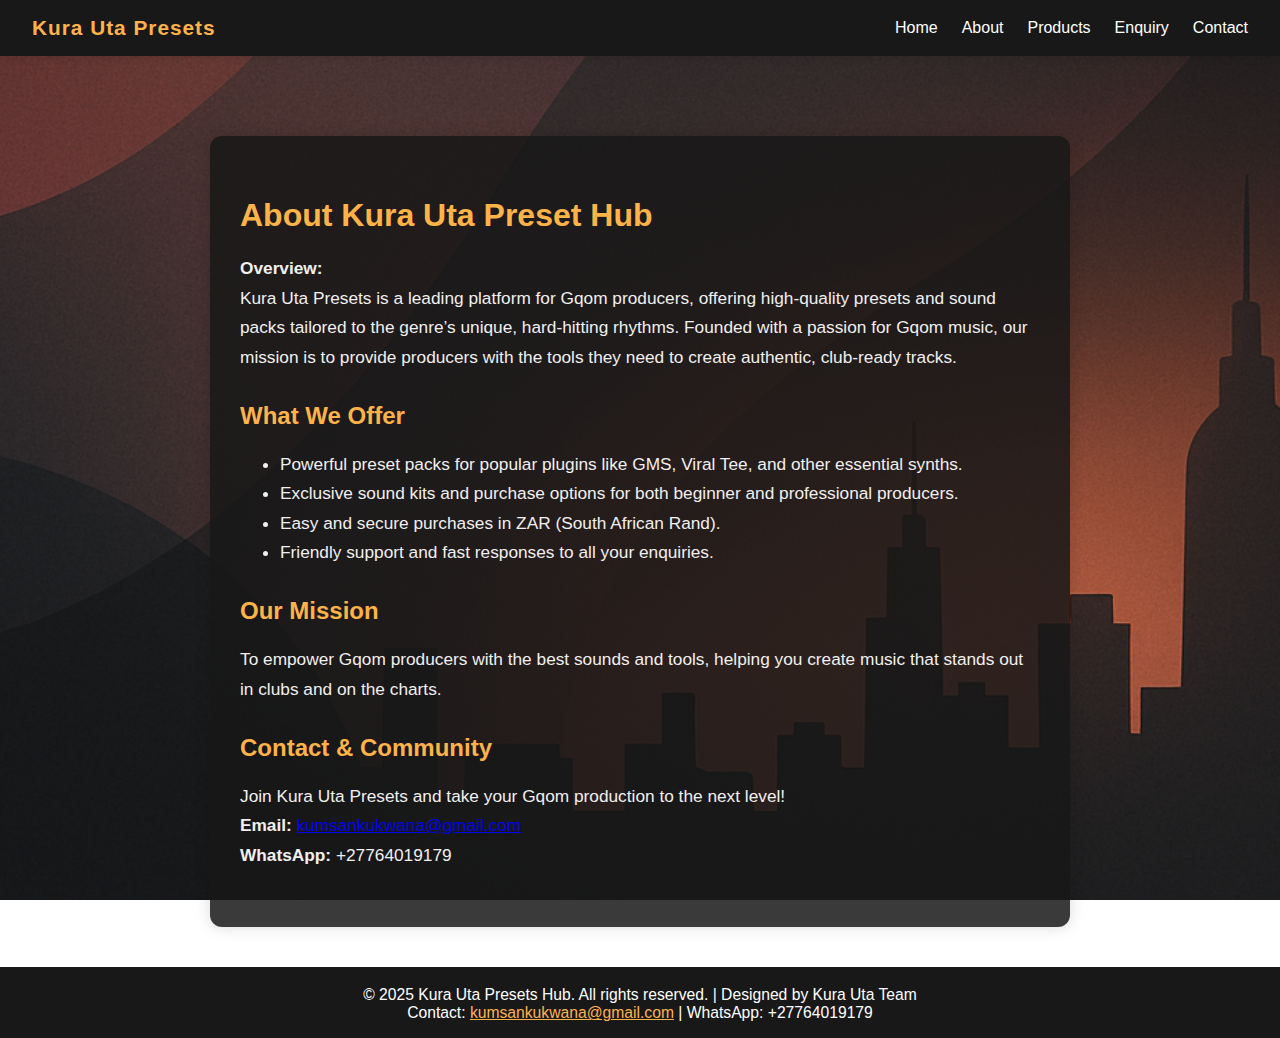
<file: about.html>
<!DOCTYPE html>
<html lang="en">
<head>
    <title>About - Kura Uta Presets Hub</title>
    <meta charset="UTF-8">
    <meta name="viewport" content="width=device-width, initial-scale=1.0">
    <style>
        body {
            margin: 0;
            padding: 0;
            background: url(images/about\ 2.png) no-repeat center center fixed;
            background-size: cover;
            background-attachment: fixed;
            background-repeat: no-repeat;
            background-position: center center;
            font-family: 'Segoe UI', Arial, sans-serif;
            min-height: 100vh;
            color: #f1efef;
        }
        .navbar {
            display: flex;
            align-items: center;
            justify-content: space-between;
            padding: 1rem 2rem;
            background: #181818;
            color: #fff;
            box-shadow: 0 2px 8px rgba(0,0,0,0.08);
        }
        .navbar .logo {
            font-weight: bold;
            font-size: 1.3rem;
            letter-spacing: 1px;
            color: #ffb347;
        }
        .navbar .nav-links {
            display: flex;
            gap: 1.5rem;
        }
        .navbar .nav-links a {
            color: #fff;
            text-decoration: none;
            font-weight: 500;
            transition: color 0.2s;
        }
        .navbar .nav-links a:hover {
            color: #ffb347;
        }
        .about-content {
            max-width: 800px;
            margin: 80px auto 40px auto;
            background: rgba(24,24,24,0.85);
            border-radius: 12px;
            padding: 40px 30px;
            box-shadow: 0 0 16px rgba(0,0,0,0.15);
            color: #f1efef;
        }
        .about-content h1 {
            color: #ffb347;
            margin-bottom: 20px;
        }
        .about-content h2 {
            color: #ffb347;
            margin-top: 30px;
        }
        .about-content p, .about-content ul {
            font-size: 1.08rem;
            line-height: 1.7;
        }
        .footer {
            background: #181818;
            color: #fff;
            text-align: center;
            padding: 1.2rem 0 1rem 0;
            margin-top: 40px;
            font-size: 0.98rem;
        }
        .footer a {
            color: #ffb347;
            text-decoration: underline;
        }
    </style>
</head>
<body>
    <header>
        <nav class="navbar">
            <div class="logo">Kura Uta Presets</div>
            <div class="nav-links">
                <a href="index.html">Home</a>
                <a href="about.html">About</a>
                <a href="products.html">Products</a>
                <a href="enquiry.html">Enquiry</a>
                <a href="contact.html">Contact</a>
            </div>
        </nav>
    </header>
    <div class="about-content">
        <h1>About Kura Uta Preset Hub</h1>
        <p>
            <b>Overview:</b><br>
            Kura Uta Presets is a leading platform for Gqom producers, offering high-quality presets and sound packs tailored to the genre’s unique, hard-hitting rhythms. Founded with a passion for Gqom music, our mission is to provide producers with the tools they need to create authentic, club-ready tracks.
        </p>
        <h2>What We Offer</h2>
        <ul>
            <li>Powerful preset packs for popular plugins like GMS, Viral Tee, and other essential synths.</li>
            <li>Exclusive sound kits and purchase options for both beginner and professional producers.</li>
            <li>Easy and secure purchases in ZAR (South African Rand).</li>
            <li>Friendly support and fast responses to all your enquiries.</li>
        </ul>
        <h2>Our Mission</h2>
        <p>
            To empower Gqom producers with the best sounds and tools, helping you create music that stands out in clubs and on the charts.
        </p>
        <h2>Contact & Community</h2>
        <p>
            Join Kura Uta Presets and take your Gqom production to the next level!<br>
            <b>Email:</b> <a href="mailto:kumsankukwana@gmail.com">kumsankukwana@gmail.com</a><br>
            <b>WhatsApp:</b> +27764019179
        </p>
    </div>
    <footer class="footer">
        &copy; 2025 Kura Uta Presets Hub. All rights reserved. | Designed by Kura Uta Team<br>
        <span>Contact: <a href="mailto:kumsankukwana@gmail.com">kumsankukwana@gmail.com</a> | WhatsApp: +27764019179</span>
    </footer>
</body>
</html>
</file>
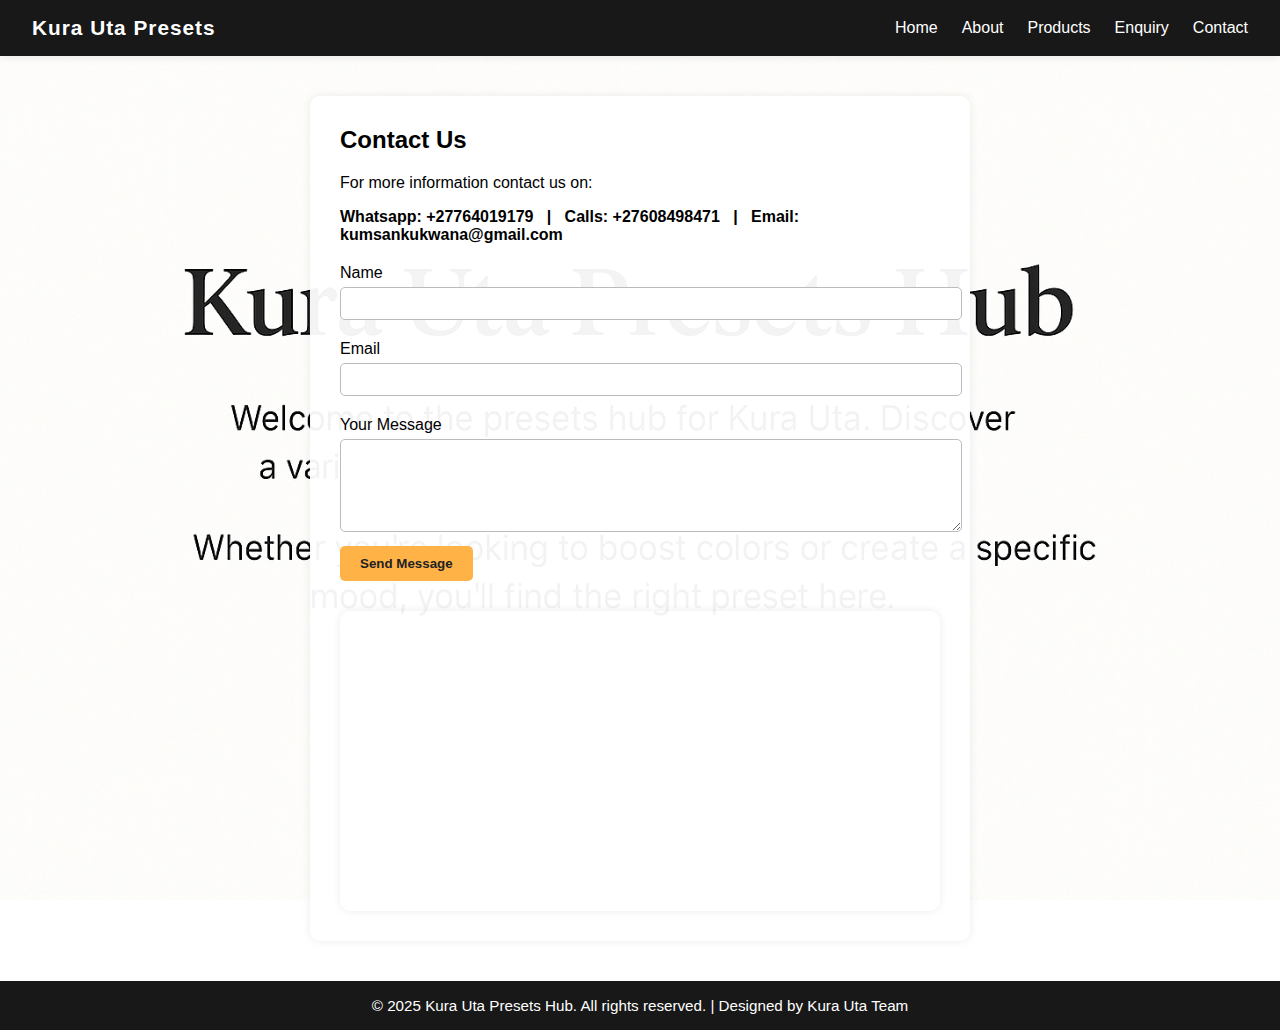
<file: contact.html>
<!DOCTYPE html>
<html lang="en">
<head>
    <title>Contact</title>
    <meta charset="UTF-8">
    <meta name="viewport" content="width=device-width, initial-scale=1.0">
    <style>
        body {
          margin: 0;
          background-color: #3a3838; /* cream bacground */
          font-family: Arial, sans-serif;
        }
        body {
  margin: 0;
  padding: 0;
  background: url(images/Contact\ page\ background.png) no-repeat center center fixed;
  background-size: cover;
  background-attachment: fixed;
  background-repeat: no-repeat;
  background-position: center center;
  font-family: 'Segoe UI', sans-serif;
  min-height: 100vh;
}
        .navbar {
            display: flex;
            align-items: center;
            justify-content: space-between;
            padding: 1rem 2rem;
            background: #181818;
            color: #fff;
            box-shadow: 0 2px 8px rgba(0,0,0,0.08);
        }
        .navbar .logo {
            font-weight: bold;
            font-size: 1.3rem;
            letter-spacing: 1px;
        }
        .navbar .nav-links {
            display: flex;
            gap: 1.5rem;
        }
        .navbar .nav-links a {
            color: #fff;
            text-decoration: none;
            font-weight: 500;
            transition: color 0.2s;
        }
        .navbar .nav-links a:hover {
            color: #ffb347;
        }
        .footer {
            background: #181818;
            color: #fff;
            text-align: center;
            padding: 1rem 0;
            margin-top: 40px;
            font-size: 0.95rem;
        }
        .contact-container {
            background: rgba(255,255,255,0.95);
            border-radius: 10px;
            box-shadow: 0 0 10px rgba(0,0,0,0.08);
            max-width: 600px;
            margin: 40px auto;
            padding: 30px;
        }
        .contact-container h2 {
            margin-top: 0;
        }
        .contact-info {
            margin-bottom: 20px;
        }
        .contact-form label {
            display: block;
            margin: 10px 0 5px;
        }
        .contact-form input, .contact-form textarea {
            width: 100%;
            padding: 8px 10px;
            border-radius: 5px;
            border: 1px solid #bbb;
            margin-bottom: 10px;
        }
        .contact-form button {
            background: #ffb347;
            color: #222;
            font-weight: bold;
            border: none;
            padding: 10px 20px;
            border-radius: 5px;
            cursor: pointer;
        }
        .contact-form button:hover {
            background: #ffa500;
        }
        .map-container {
            margin: 30px 0 0 0;
            width: 100%;
            height: 300px;
            border-radius: 10px;
            overflow: hidden;
            box-shadow: 0 0 8px rgba(0,0,0,0.08);
        }
    </style>
</head>
<body>
    <header>
        <nav class="navbar">
            <div class="logo">Kura Uta Presets</div>
            <div class="nav-links">
                <a href="index.html">Home</a>
                <a href="about.html">About</a>
                <a href="products.html">Products</a>
                <a href="enquiry.html">Enquiry</a>
                <a href="contact.html">Contact</a>
            </div>
        </nav>
    </header>
    <div class="contact-container">
        <h2>Contact Us</h2>
        <div class="contact-info">
            <p>For more information contact us on:</p>
            <strong>Whatsapp: +27764019179 &nbsp; | &nbsp; Calls: +27608498471 &nbsp; | &nbsp; Email: kumsankukwana@gmail.com</strong>
        </div>
        <form id="contact-form" class="contact-form">
            <label for="name">Name</label>
            <input type="text" id="name" name="name" required>
            <label for="email">Email</label>
            <input type="email" id="email" name="email" required>
            <label for="message">Your Message</label>
            <textarea id="message" name="message" rows="5" required></textarea>
            <button type="submit">Send Message</button>
        </form>
        <div class="map-container">
            <iframe
                src="https://www.google.com/maps/embed?pb=!1m18!1m12!1m3!1d3582.019073274507!2d28.04730531502719!3d-26.20410298342716!2m3!1f0!2f0!3f0!3m2!1i1024!2i768!4f13.1!3m3!1m2!1s0x1e9509b1b1b1b1b1%3A0x1b1b1b1b1b1b1b1b!2sJohannesburg%2C%20South%20Africa!5e0!3m2!1sen!2sza!4v1710000000000!5m2!1sen!2sza"
                width="100%" height="100%" style="border:0;" allowfullscreen="" loading="lazy"
                referrerpolicy="no-referrer-when-downgrade"></iframe>
        </div>
    </div>
    <footer class="footer">
        &copy; 2025 Kura Uta Presets Hub. All rights reserved. | Designed by Kura Uta Team
    </footer>
    <script src="script.js"></script>
</body>
</html>
</file>
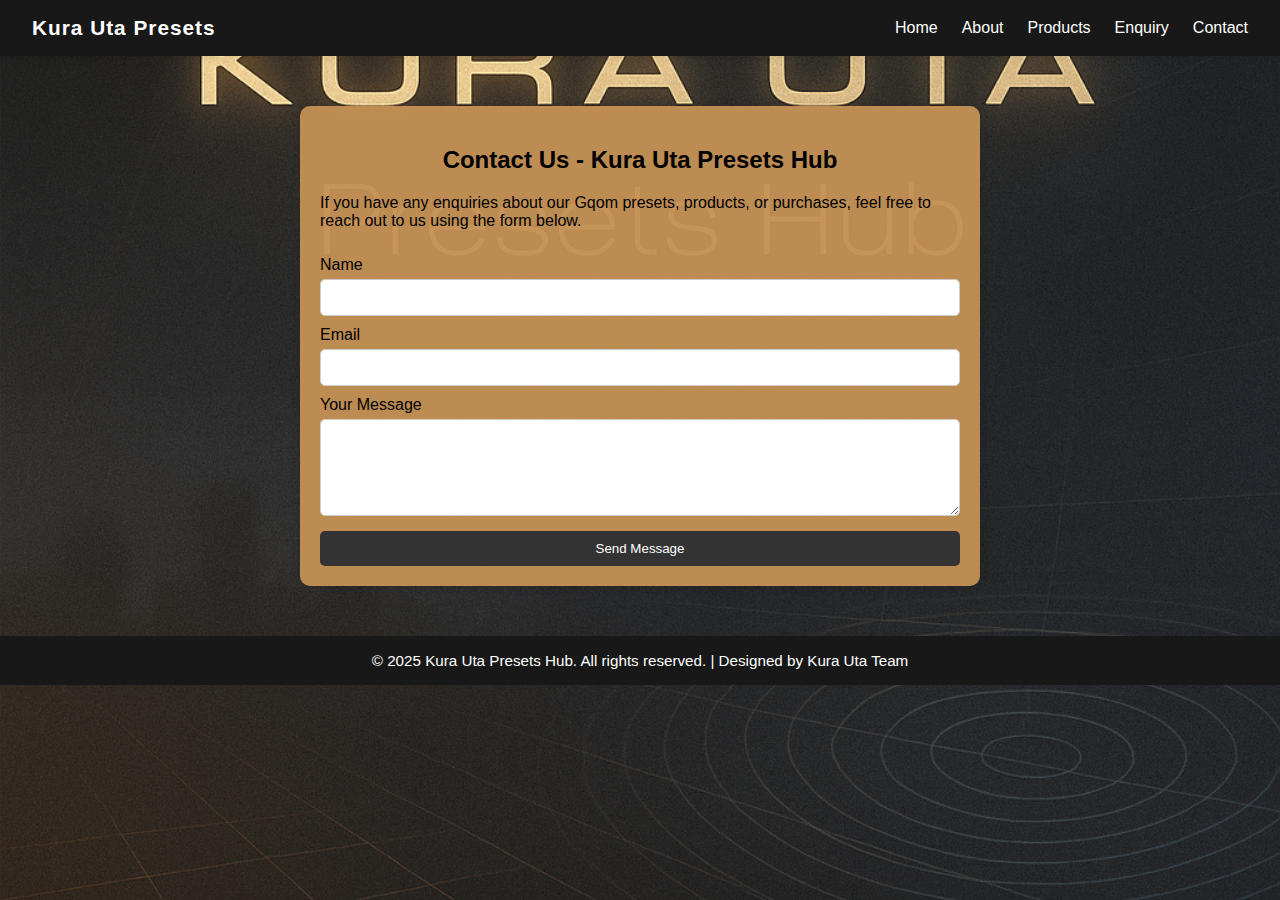
<file: enquiry.html>
<!DOCTYPE html>
<html lang="en">
<head>
    <meta charset="UTF-8">
    <meta name="viewport" content="width=device-width, initial-scale=1.0">
    <title>Enquiries - Kura Uta Presets</title>
    <style>
            body {
  margin: 0;
  padding: 0;
  background: url(images/enquiries\ background\ img.png) no-repeat center center fixed;
  background-size: cover;
  background-attachment: fixed;
  background-repeat: no-repeat;
  background-position: center center;
  font-family: 'Segoe UI', sans-serif;
  min-height: 100vh;
}
.navbar {
            display: flex;
            align-items: center;
            justify-content: space-between;
            padding: 1rem 2rem;
            background: #181818;
            color: #fff;
            box-shadow: 0 2px 8px rgba(0,0,0,0.08);
        }
        .navbar .logo {
            font-weight: bold;
            font-size: 1.3rem;
            letter-spacing: 1px;
        }
        .navbar .nav-links {
            display: flex;
            gap: 1.5rem;
        }
        .navbar .nav-links a {
            color: #fff;
            text-decoration: none;
            font-weight: 500;
            transition: color 0.2s;
        }
        .navbar .nav-links a:hover {
            color: #ffb347;
        }
        .footer {
            background: #181818;
            color: #fff;
            text-align: center;
            padding: 1rem 0;
            margin-top: 40px;
            font-size: 0.95rem;
        }
        .container {
            width: 50%;
            margin: 50px auto;
            padding: 20px;
            background: rgb(197, 145, 85, 0.95);
            box-shadow: 0 0 10px rgba(0, 0, 0, 0.1);
            border-radius: 10px;
        }
        h2 {
            text-align: center;
        }
        form {
            display: flex;
            flex-direction: column;
        }
        label {
            margin: 10px 0 5px;
        }
        input, textarea {
            padding: 10px;
            border: 1px solid #ccc;
            border-radius: 5px;
        }
        button {
            margin-top: 15px;
            padding: 10px;
            background: #333;
            color: white;
            border: none;
            cursor: pointer;
            border-radius: 5px;
        }
        button:hover {
            background: #555;
        }
    </style>
</head> 
<body>
    <header>
        <nav class="navbar">
            <div class="logo">Kura Uta Presets</div>
            <div class="nav-links">
                <a href="index.html">Home</a>
                <a href="about.html">About</a>
                <a href="products.html">Products</a>
                <a href="enquiry.html">Enquiry</a>
                <a href="contact.html">Contact</a>
            </div>
        </nav>
    </header>
    <div class="container">
        <h2>Contact Us - Kura Uta Presets Hub</h2>
        <p>If you have any enquiries about our Gqom presets, products, or purchases, feel free to reach out to us using the form below.</p>
        <form id="enquiry-form" action="#" method="post">
            <label for="name">Name</label>
            <input type="text" id="name" name="name" required>
            
            <label for="email">Email</label>
            <input type="email" id="email" name="email" required>
            
            <label for="message">Your Message</label>
            <textarea id="message" name="message" rows="5" required></textarea>
            
            <button type="submit">Send Message</button>
        </form>
    </div>
    <footer class="footer">
        &copy; 2025 Kura Uta Presets Hub. All rights reserved. | Designed by Kura Uta Team
    </footer>
    <script src="script.js"></script>
</body>
</html>
</file>
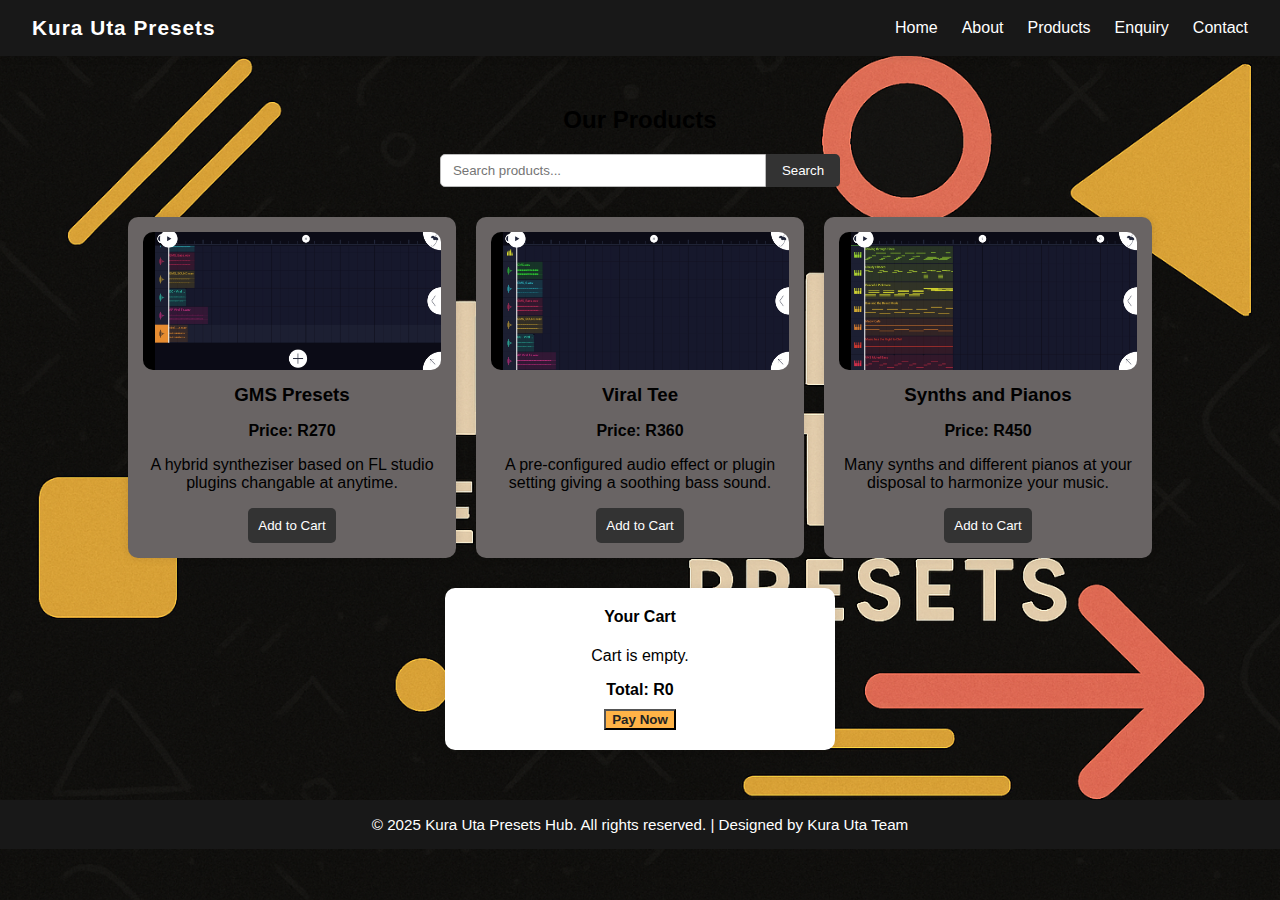
<file: products.html>
<!DOCTYPE html>
<html lang="en">
<head>
    <meta charset="UTF-8">
    <meta name="viewport" content="width=device-width, initial-scale=1.0">
    <title>Products - Kura Uta Presets</title>
    <style>
        body {
            font-family: Arial, sans-serif;
            margin: 0;
            padding: 0;
            background-color: #f4f4f4;
        }
        body {
  margin: 0;
  padding: 0;
  background: url(images/products\ background.png) no-repeat center center fixed;
  background-size: cover;
  background-attachment: fixed;
  background-repeat: no-repeat;
  background-position: center center;
  font-family: 'Segoe UI', sans-serif;
  min-height: 100vh;
}
        .container {
            width: 80%;
            margin: 50px auto;
            text-align: center;
        }
        h2 {
            margin-bottom: 20px;
        }
        .product-grid {
            display: grid;
            grid-template-columns: repeat(auto-fit, minmax(250px, 1fr));
            gap: 20px;
        }
        .product {
            background: rgb(105, 100, 100);
            padding: 15px;
            box-shadow: 0 0 10px rgba(0, 0, 0, 0.1);
            border-radius: 10px;
        }
        .product img {
            width: 100%;
            height: auto;
            border-radius: 10px;
        }
        .product h3 {
            margin: 10px 0;
        }
        .product p {
            color: #000000;
        }
        .product button {
            padding: 10px;
            background: #333;
            color: white;
            border: none;
            cursor: pointer;
            border-radius: 5px;
        }
        .product button:hover {
            background: #858383;
        }
        nav {
      display: flex;
      align-items: center;
      justify-content: space-between;
      padding: 1rem 2rem;
      background-color: #000000;
      box-shadow: 0 2px 4px rgba(0, 0, 0, 0.1);
    }
    .logo-placeholder {
      width: 120px;
      height: 40px;
      background-color: #ddd;
      display: flex;
      align-items: center;
      justify-content: center;
      font-size: 0.8rem;
      color: #666;
      border-radius: 4px;
    }
    .nav-links {
      display: flex;
      gap: 2rem;
    }
    .nav-links a {
      text-decoration: none;
      color: #f1efef;
      font-weight: 500;
      transition: color 0.3s;
    }
    .nav-links a:hover {
      color: #53535300;
    }
    .navbar {
            display: flex;
            align-items: center;
            justify-content: space-between;
            padding: 1rem 2rem;
            background: #181818;
            color: #fff;
            box-shadow: 0 2px 8px rgba(0,0,0,0.08);
        }
        .navbar .logo {
            font-weight: bold;
            font-size: 1.3rem;
            letter-spacing: 1px;
        }
        .navbar .nav-links {
            display: flex;
            gap: 1.5rem;
        }
        .navbar .nav-links a {
            color: #fff;
            text-decoration: none;
            font-weight: 500;
            transition: color 0.2s;
        }
        .navbar .nav-links a:hover {
            color: #ffb347;
        }
        .footer {
            background: #181818;
            color: #fff;
            text-align: center;
            padding: 1rem 0;
            margin-top: 40px;
            font-size: 0.95rem;
        }
        .search-bar {
            margin: 20px auto 30px auto;
            display: flex;
            justify-content: center;
        }
        .search-bar input {
            width: 300px;
            padding: 8px 12px;
            border-radius: 5px 0 0 5px;
            border: 1px solid #bbb;
            outline: none;
        }
        .search-bar button {
            padding: 8px 16px;
            border: none;
            background: #333;
            color: #fff;
            border-radius: 0 5px 5px 0;
            cursor: pointer;
        }
        .cart-container {
            background: #fff;
            border-radius: 10px;
            box-shadow: 0 0 8px rgba(0,0,0,0.08);
            padding: 20px;
            margin: 30px auto;
            width: 350px;
            max-width: 90vw;
        }
        .cart-container h4 {
            margin-top: 0;
        }
        .cart-container button {
            margin-top: 10px;
            background: #ffb347;
            color: #222;
            font-weight: bold;
        }
    </style>
</head>
<body>
    <header>
        <nav class="navbar">
            <div class="logo">Kura Uta Presets</div>
            <div class="nav-links">
                <a href="index.html">Home</a>
                <a href="about.html">About</a>
                <a href="products.html">Products</a>
                <a href="enquiry.html">Enquiry</a>
                <a href="contact.html">Contact</a>
            </div>
        </nav>
    </header>
    <div class="container">
        <h2>Our Products</h2>
        <div class="search-bar">
            <input type="text" id="search-input" placeholder="Search products..." oninput="searchProducts()">
            <button onclick="searchProducts()">Search</button>
        </div>
        <div class="product-grid">
            <div class="product">
                <img src="images/product 1.jpg" alt="Product 1">
                <h3>GMS Presets</h3>
                <p class="price"><b>Price: R270</b></p>
                <p>A hybrid syntheziser based on FL studio plugins changable at anytime.</p>
                <button onclick="addToCart(1)">Add to Cart</button>
            </div>
            <div class="product">
                <img src="images/product 2.jpg" alt="Product 2">
                <h3>Viral Tee</h3>
                <p class="price"><b>Price: R360</b></p>
                <p>A pre-configured audio effect or plugin setting giving a soothing bass sound.</p>
                <button onclick="addToCart(2)">Add to Cart</button>
            </div>
            <div class="product">
                <img src="images/product 3.jpg" alt="Product 3">
                <h3>Synths and Pianos</h3>
                <p class="price"><b>Price: R450</b></p>
                <p>Many synths and different pianos at your disposal to harmonize your music.</p>
                <button onclick="addToCart(3)">Add to Cart</button>
            </div>
        </div>
        <div class="cart-container">
            <h4>Your Cart</h4>
            <div id="cart-items"></div>
            <div><b>Total: R<span id="cart-total">0</span></b></div>
            <button onclick="payCart()">Pay Now</button>
        </div>
    </div>
    <footer class="footer">
        &copy; 2025 Kura Uta Presets Hub. All rights reserved. | Designed by Kura Uta Team
    </footer>
    <script src="script.js"></script>
</body>
</html>
</file>
